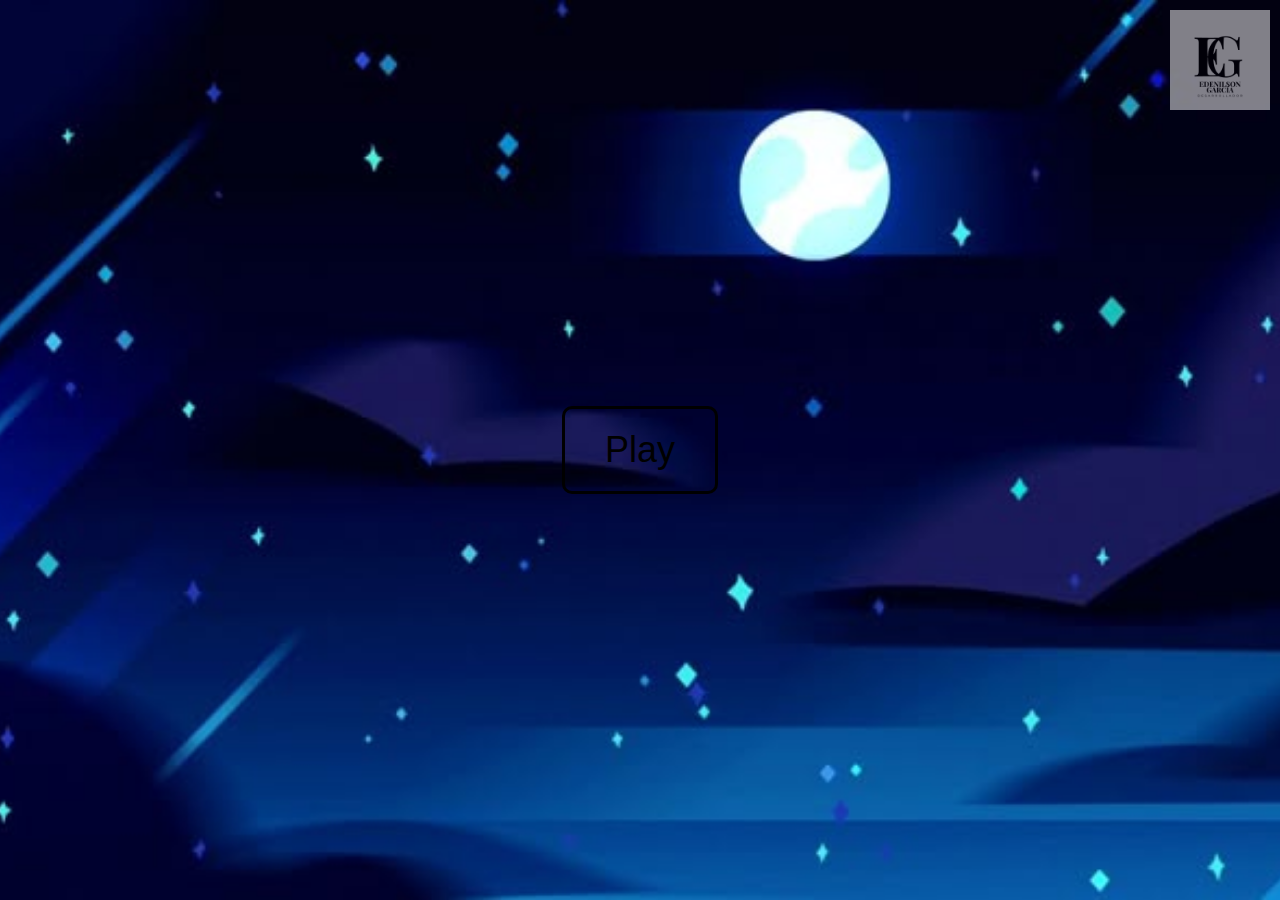
<file: index.html>
<!DOCTYPE html>
<html lang="es">
<head>
    <meta charset="UTF-8">
    <meta name="viewport" content="width=device-width, initial-scale=1.0">
    <link rel="stylesheet" href="index.css">
    <title>Juego de Preguntas - Inicio</title>
</head>
<body>
    <img src="logo edenilson.png" alt="Marca de Agua" class="watermark">
    <div class="container">
        <a href="menu.html" class="">Play</a>
    </div>
</body>
</html>
</file>
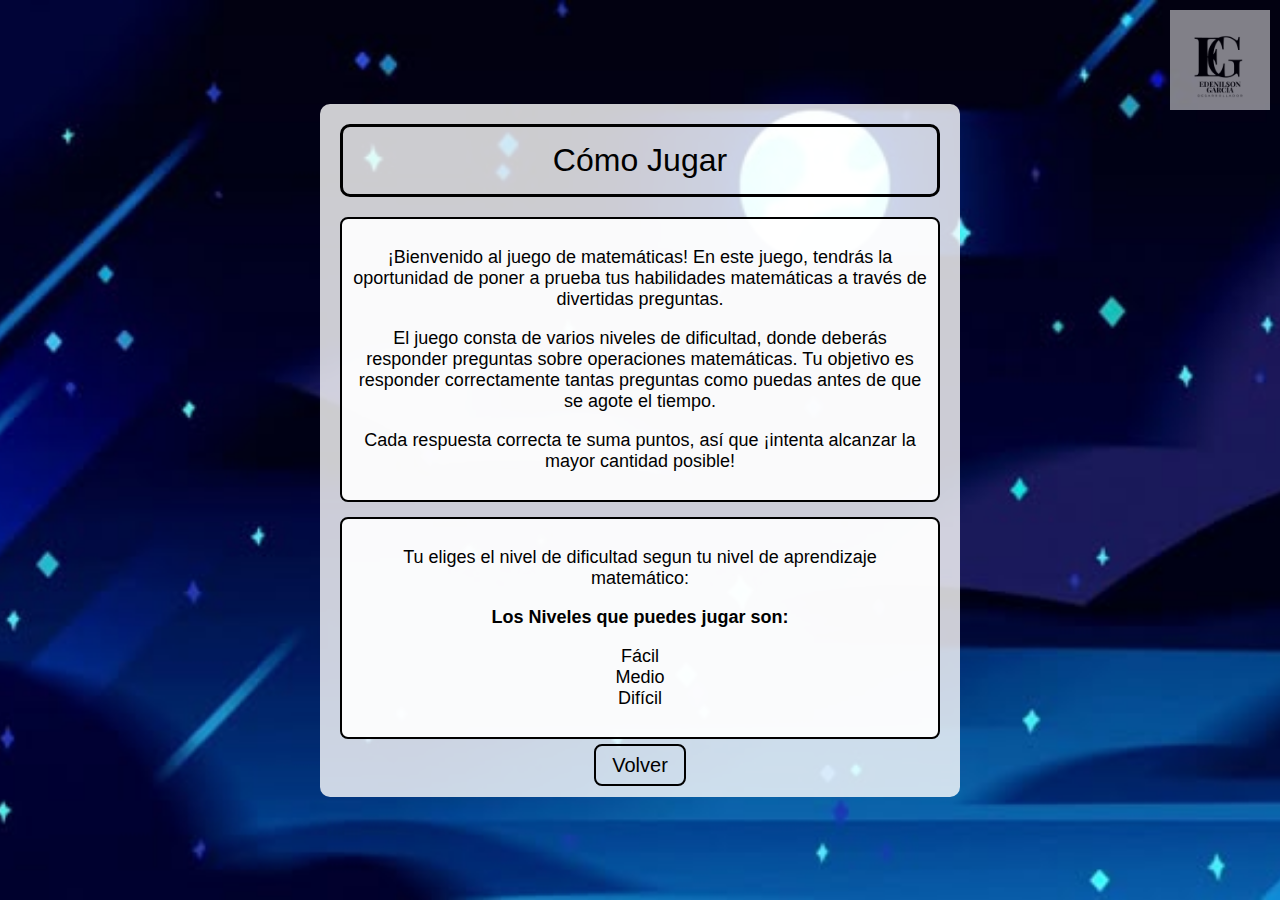
<file: comojugar.html>
<!DOCTYPE html>
<html lang="es">
<head>
    <meta charset="UTF-8">
    <meta name="viewport" content="width=device-width, initial-scale=1.0">
    <link rel="stylesheet" href="comojugar.css">
    <title>Cómo Jugar</title>
</head>
<body>
    <div class="container">
        <div class="title">Cómo Jugar</div>
        
        <div class="instrucciones">
            <p>¡Bienvenido al juego de matemáticas! En este juego, tendrás la oportunidad de poner a prueba tus habilidades matemáticas a través de divertidas preguntas.</p>
            <p>El juego consta de varios niveles de dificultad, donde deberás responder preguntas sobre operaciones matemáticas. Tu objetivo es responder correctamente tantas preguntas como puedas antes de que se agote el tiempo.</p>
            <p>Cada respuesta correcta te suma puntos, así que ¡intenta alcanzar la mayor cantidad posible!</p>
        </div>

        <div class="nivel-eleccion">
            <p>Tu eliges el nivel de dificultad segun tu nivel de aprendizaje matemático:</p>
            <p><strong>Los Niveles que puedes jugar son:</strong></p>
            <ul>
                <li>Fácil</li>
                <li>Medio</li>
                <li>Difícil</li>
            </ul>
        </div>
        <img src="logo edenilson.png" alt="Marca de Agua" class="watermark">
        <a href="menu.html" class="back-link">Volver</a>
    </div>
</body>
</html>
</file>
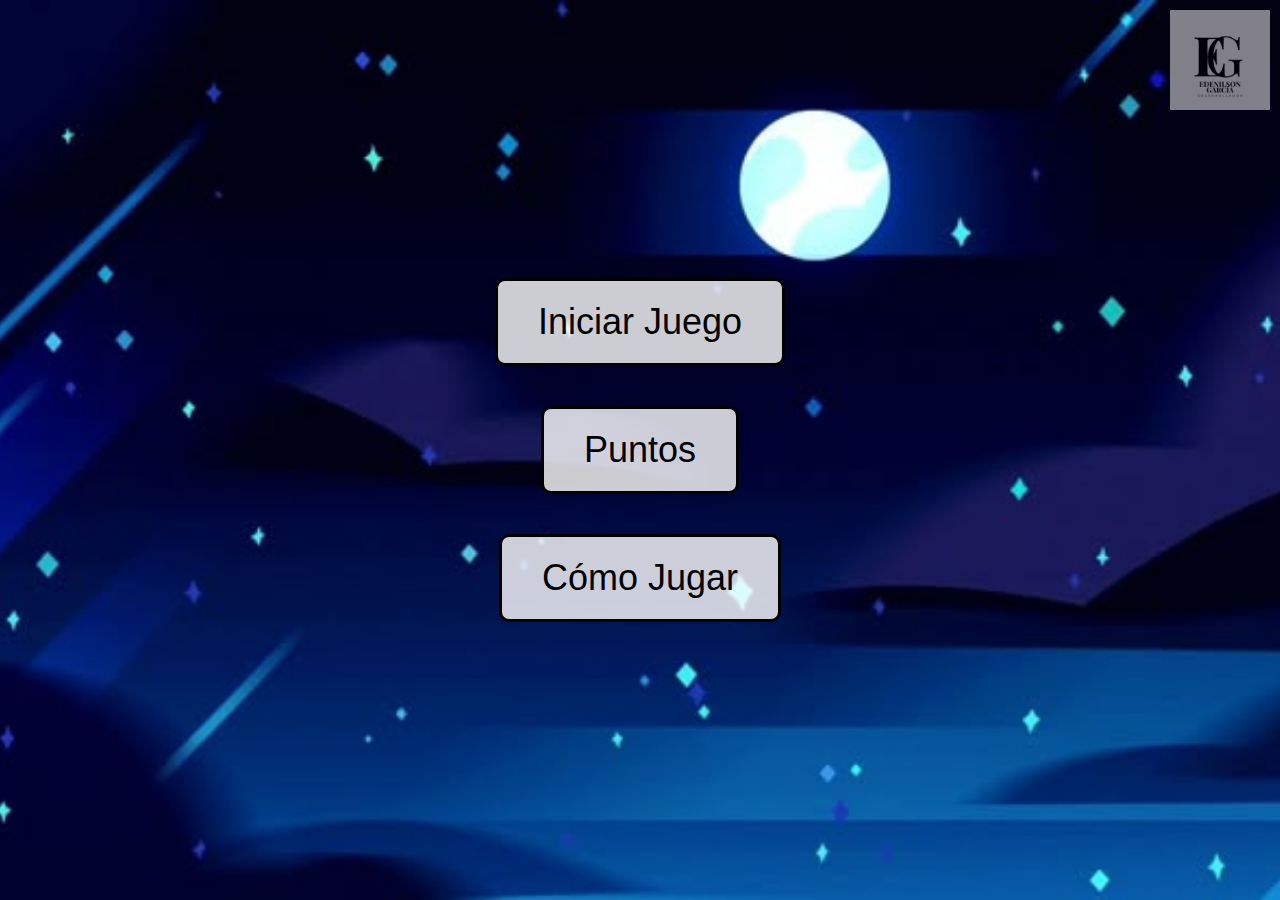
<file: menu.html>
<!DOCTYPE html>
<html lang="es">
<head>
    <meta charset="UTF-8">
    <meta name="viewport" content="width=device-width, initial-scale=1.0">
    <title>Menú Principal</title>
    <link rel="stylesheet" href="menu.css">
</head>
<body>
    <img src="logo edenilson.png" alt="Marca de Agua" class="watermark">
    <div class="container">
        <a href="game.html" class="menu-link">Iniciar Juego</a>
        <a href="puntos.html" class="menu-link">Puntos</a>
        <a href="comojugar.html" class="menu-link">Cómo Jugar</a>
    </div>
</body>
</html>
</file>
<file: index.css>
body {
    margin: 0;
    height: 100vh;
    display: flex;
    justify-content: center;
    align-items: center;    
    background-image: url("fondoazul.jpg");
    background-size: cover;
    background-position: center;
    font-family: Arial, sans-serif;
}

.container {
    text-align: center;
}

a {
    display: inline-block;
    font-size: 36px;
    padding: 20px 40px;
    background-color: transparent;
    border: 3px solid black; 
    color: black; 
    text-decoration: none; 
    border-radius: 10px;
    cursor: pointer;
    transition: background-color 0.3s ease, color 0.3s ease;
    text-align: center;
}

a:hover {
    background-color: rgba(0, 0, 0, 0.2);
    color: white;
}

.container {
    display: flex;
    justify-content: center;
    align-items: center;
    height: 100vh; 
}
.watermark {
    position: absolute; 
    top: 10px; 
    right: 10px;
    width: 100px;
    height: auto;
    opacity: 0.5;
    pointer-events: none;
}
</file>
<file: comojugar.css>
body {
    margin: 0;
    height: 100vh;
    display: flex;
    justify-content: center;
    align-items: center;
    background-image: url('fondoazul.jpg');
    background-size: cover;
    background-position: center;
    font-family: Arial, sans-serif;
}

.container {
    text-align: center;
    max-width: 600px;
    padding: 20px; 
    background-color: rgba(255, 255, 255, 0.8);
    border-radius: 10px;
}

.title {
    font-size: 32px;
    color: black;
    border: 3px solid black;
    padding: 15px;
    margin-bottom: 20px;
    border-radius: 10px;
}

.instrucciones, .nivel-eleccion {
    font-size: 18px;
    margin-bottom: 15px;
    border: 2px solid black;
    border-radius: 8px;
    padding: 10px;
    background-color: rgba(255, 255, 255, 0.9); 
}

.nivel-eleccion ul {
    list-style-type: none;
    padding: 0;
}

.back-link {
    font-size: 20px;
    padding: 8px 16px;
    background-color: transparent;
    border: 2px solid black;
    color: black;
    text-decoration: none;
    border-radius: 8px;
    cursor: pointer;
}

.back-link:hover {
    background-color: rgba(0, 0, 0, 0.2);
    color: white;
}
.watermark {
    position: absolute; 
    top: 10px; 
    right: 10px;
    width: 100px;
    height: auto;
    opacity: 0.5;
    pointer-events: none;
}
</file>
<file: menu.css>
body {
    margin: 0;
    height: 100vh;
    display: flex;
    justify-content: center;
    align-items: center;
    background-image: url('fondoazul.jpg');
    background-size: cover;
    background-position: center;
    font-family: Arial, sans-serif;
}

.container {
    display: flex;
    flex-direction: column;
    align-items: center;
    text-align: center;
    height: 100vh;
    justify-content: center;
}

.menu-link {
    font-size: 36px;
    padding: 20px 40px;
    background-color: rgba(255, 255, 255, 0.8); 
    border: 3px solid black;
    color: black;
    text-decoration: none;
    border-radius: 10px;
    cursor: pointer;
    margin: 20px 0;
    transition: background-color 0.3s ease, color 0.3s ease;
    text-align: center;
}

.menu-link:hover {
    background-color: rgba(0, 0, 0, 0.2);
    color: white;
}

.title {
    font-size: 48px; 
    padding: 20px 40px;
    background-color: rgba(255, 255, 255, 0.8);
    border: 3px solid black;
    color: black;
    border-radius: 10px;
    margin-bottom: 40px;
    transition: background-color 0.3s ease, color 0.3s ease;
}

.title:hover {
    background-color: rgba(0, 0, 0, 0.2);
    color: white;
}
.watermark {
    position: absolute; 
    top: 10px; 
    right: 10px;
    width: 100px;
    height: auto;
    opacity: 0.5;
    pointer-events: none;
}
</file>
